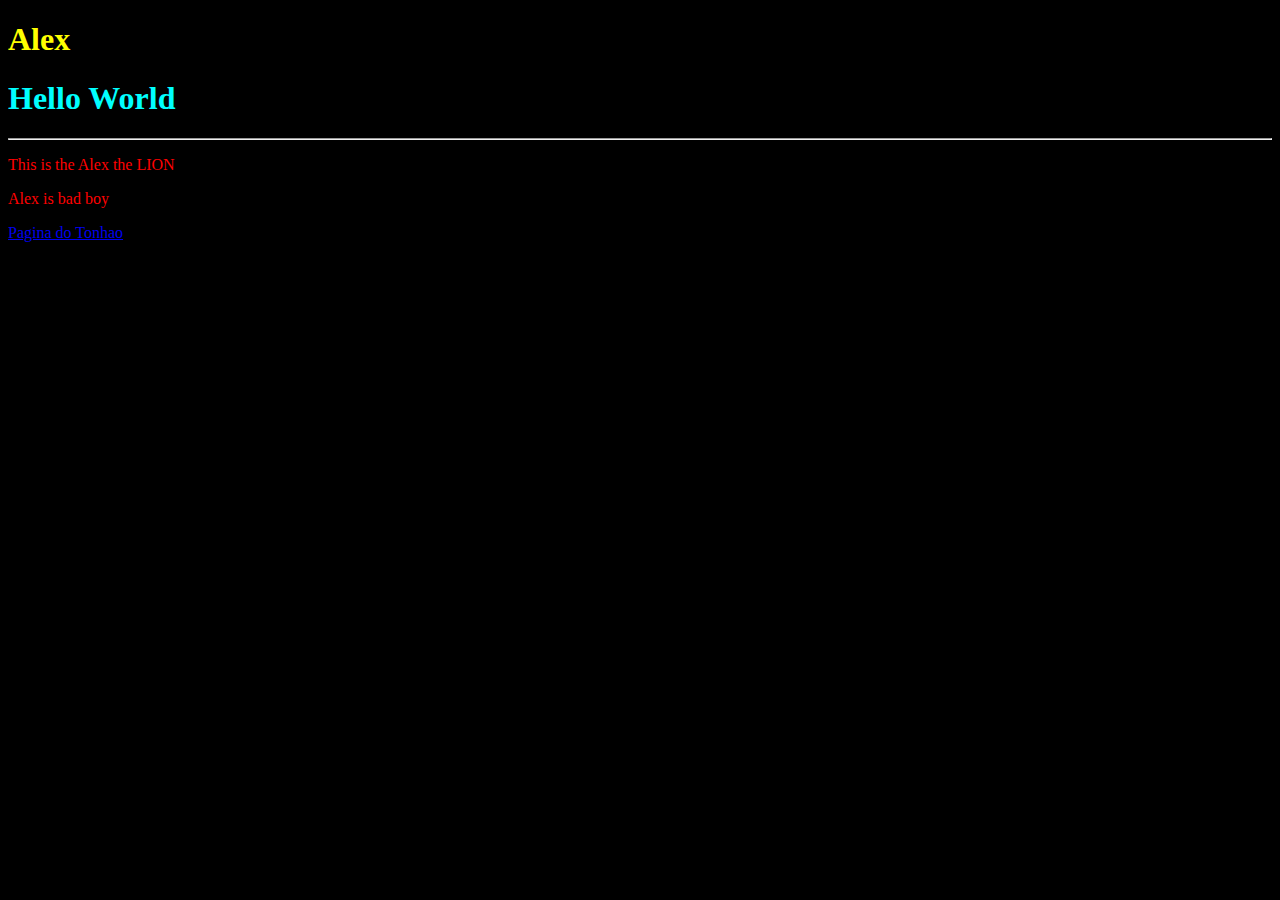
<file: index.html>
<!DOCTYPE html>
<html lang="pt-br">
<head>
    <link rel="stylesheet" href="css.css">
    <meta charset="UTF-8">
    <meta name="viewport" content="width=device-width, initial-scale=1.0">
    <title>Alex o leao</title>
</head>
<body>
    <div class="Alex"><h1>Alex</h1></div>
    <h1>Hello World</h1>
    <hr>
    <p>This is the Alex the LION</p>
    <p>Alex is bad boy</p>

    <a href="pagina_1.html">Pagina do Tonhao</a>
    
</body>
</html>
</file>
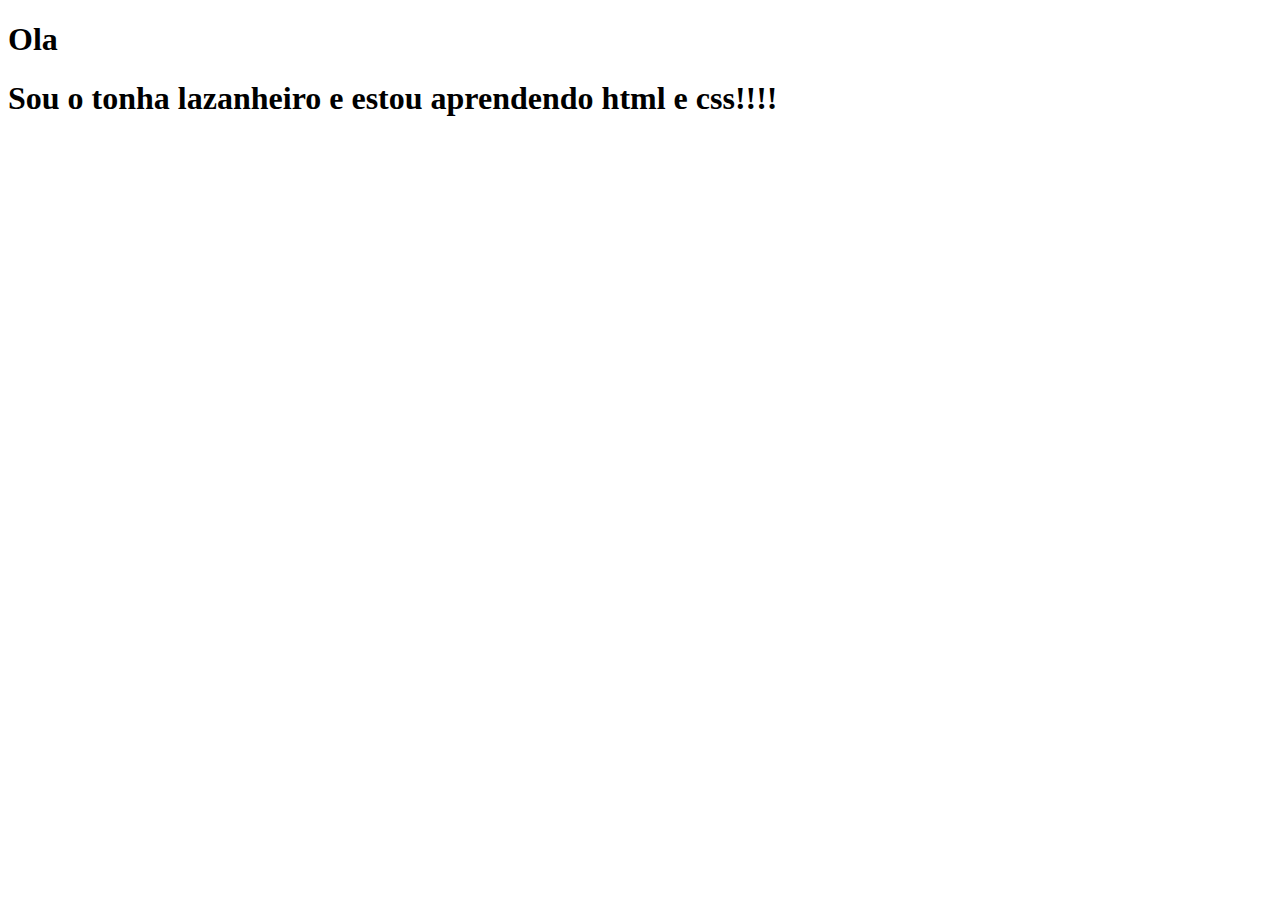
<file: pagina_1.html>
<!DOCTYPE html>
<html lang="en">
<head>
    <meta charset="UTF-8">
    <meta name="viewport" content="width=device-width, initial-scale=1.0">
    <title>Tonhao</title>
</head>
<body>
    <h1>Ola</h1>
    <h1>Sou o tonha lazanheiro e estou aprendendo html e css!!!!</h1>

</body>
</html>
</file>
<file: css.css>
body{
    background-color: black;
}
div h1{
    color: yellow;
}

p{
    color: red;
}

h1{
    color: aqua;
}
</file>
